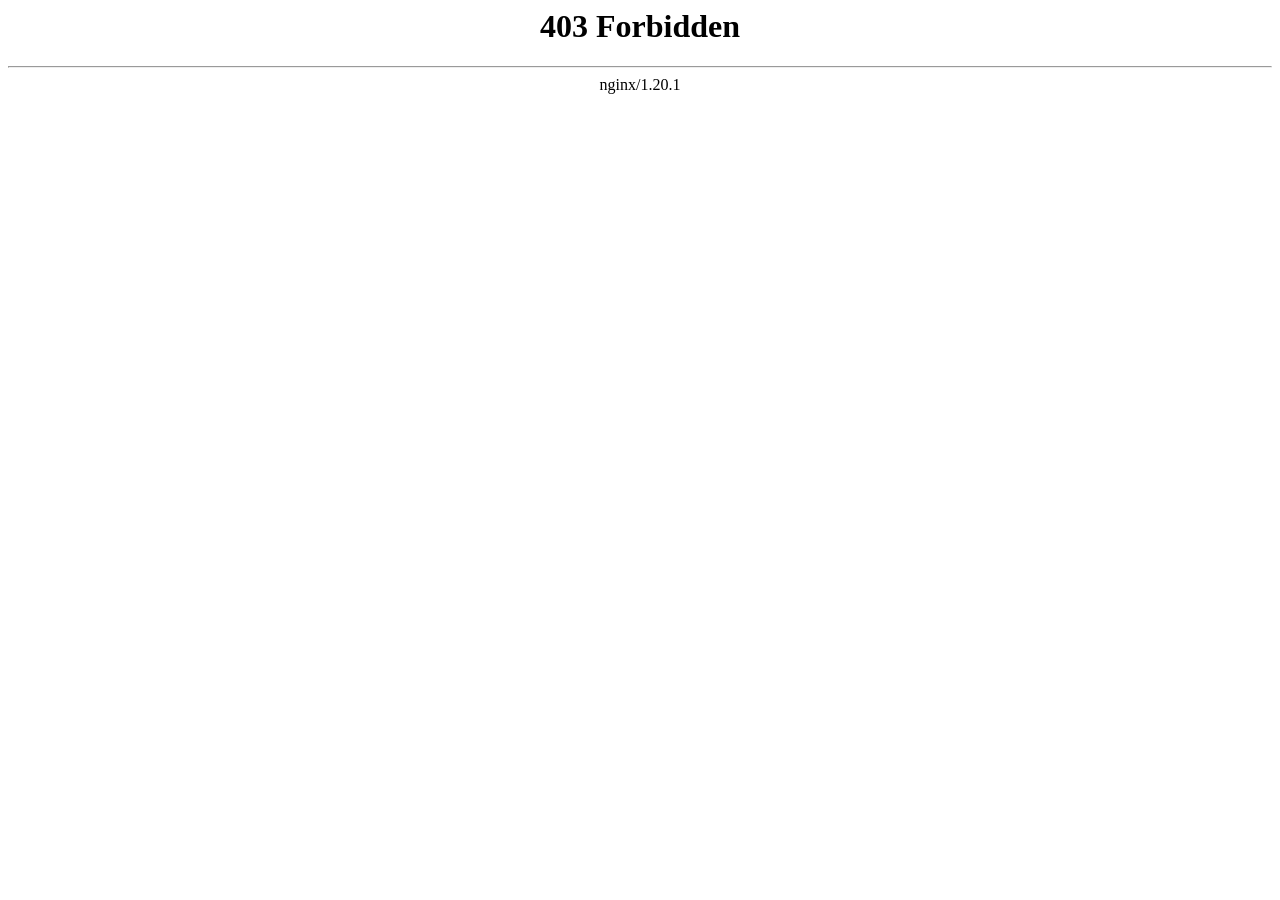
<file: Kurikulum Program Studi S1 Ilmu Komputer – Department Computer Science and Electronics_files/ert_css.htm>
<html>
<head><title>403 Forbidden</title>

<!-- dipindah ke head karena untuk ownership verification -->

<!-- Global site tag (gtag.js) - Google Analytics -->
<script async src="https://www.googletagmanager.com/gtag/js?id=UA-165289732-1"></script>
<script>
  window.dataLayer = window.dataLayer || [];
  function gtag(){dataLayer.push(arguments);}
  gtag('js', new Date());

  gtag('config', 'UA-165289732-1');
</script>

<!-- Google tag (gtag.js) - GTAG 4 UGM-wide -->
<script async src="https://www.googletagmanager.com/gtag/js?id=G-L4JC39NX24"></script>
<script>
  window.dataLayer = window.dataLayer || [];
  function gtag(){dataLayer.push(arguments);}
  gtag('js', new Date());

  gtag('config', 'G-L4JC39NX24');
</script>
</head>
<body>
<center><h1>403 Forbidden</h1></center>
<hr><center>nginx/1.20.1</center>
</body>
</html>
</file>
